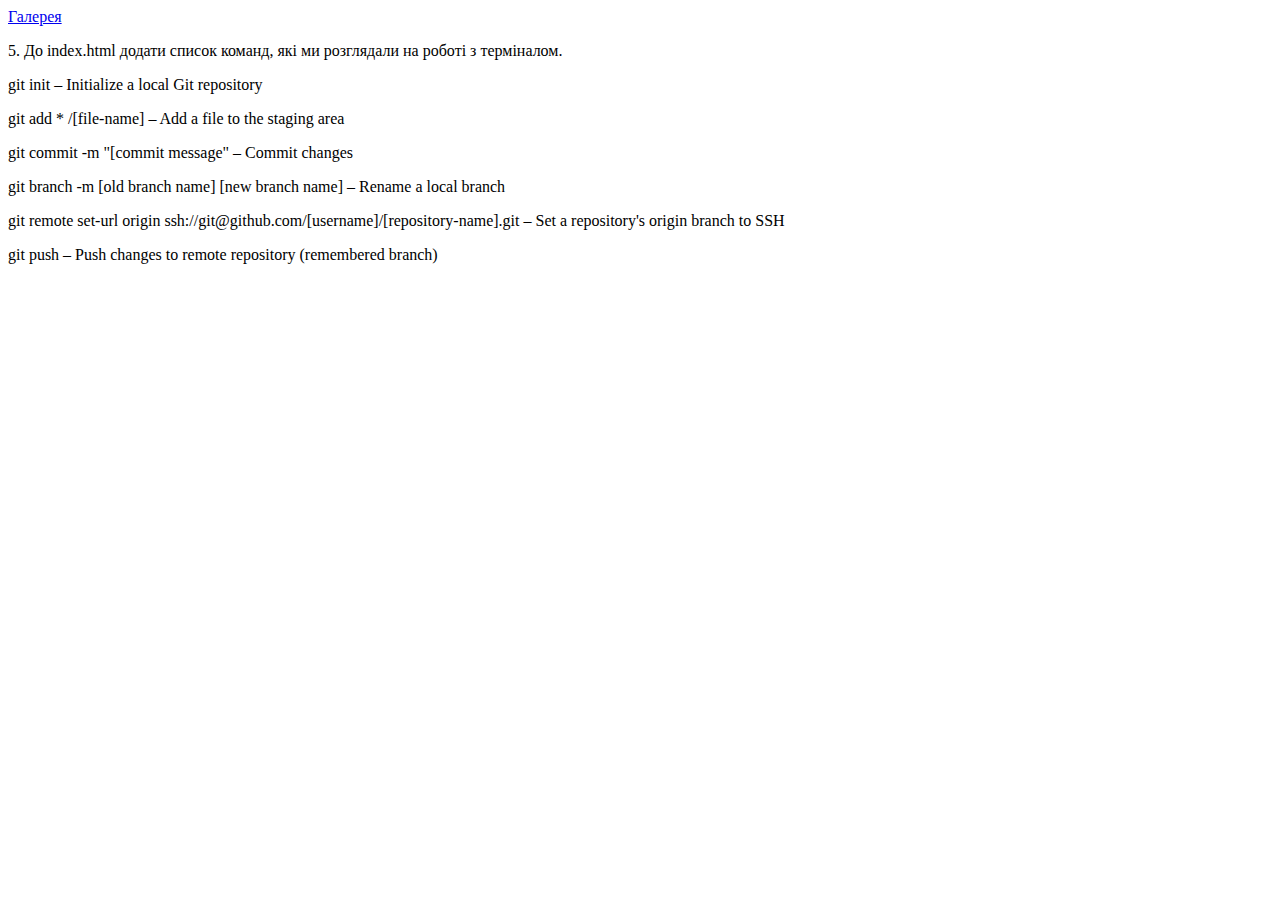
<file: index.html>
<!DOCTYPE html>
<html lang="en">
<head>
    <meta charset="UTF-8">
    <meta http-equiv="X-UA-Compatible" content="IE=edge">
    <meta name="viewport" content="width=device-width, initial-scale=1.0">
    <title>github</title>
</head>
<body>
    <div>
        <a href="../Гриник__10/gallery.html" target="_blank">Галерея</a>
    </div>
    <div>
        <p>5. До index.html додати список команд, які ми розглядали на роботі з терміналом.</p>
        <p>git init	– Initialize a local Git repository</p>
        <p>git add * /[file-name] – Add a file to the staging area</p>
        <p>git commit -m "[commit message" – Commit changes</p>
        <p>git branch -m [old branch name] [new branch name] – Rename a local branch</p>
        <p>git remote set-url origin ssh://git@github.com/[username]/[repository-name].git – Set a repository's origin branch to SSH</p>
        <p>git push – Push changes to remote repository (remembered branch)</p>
    </div>
</body>
</html>
</file>
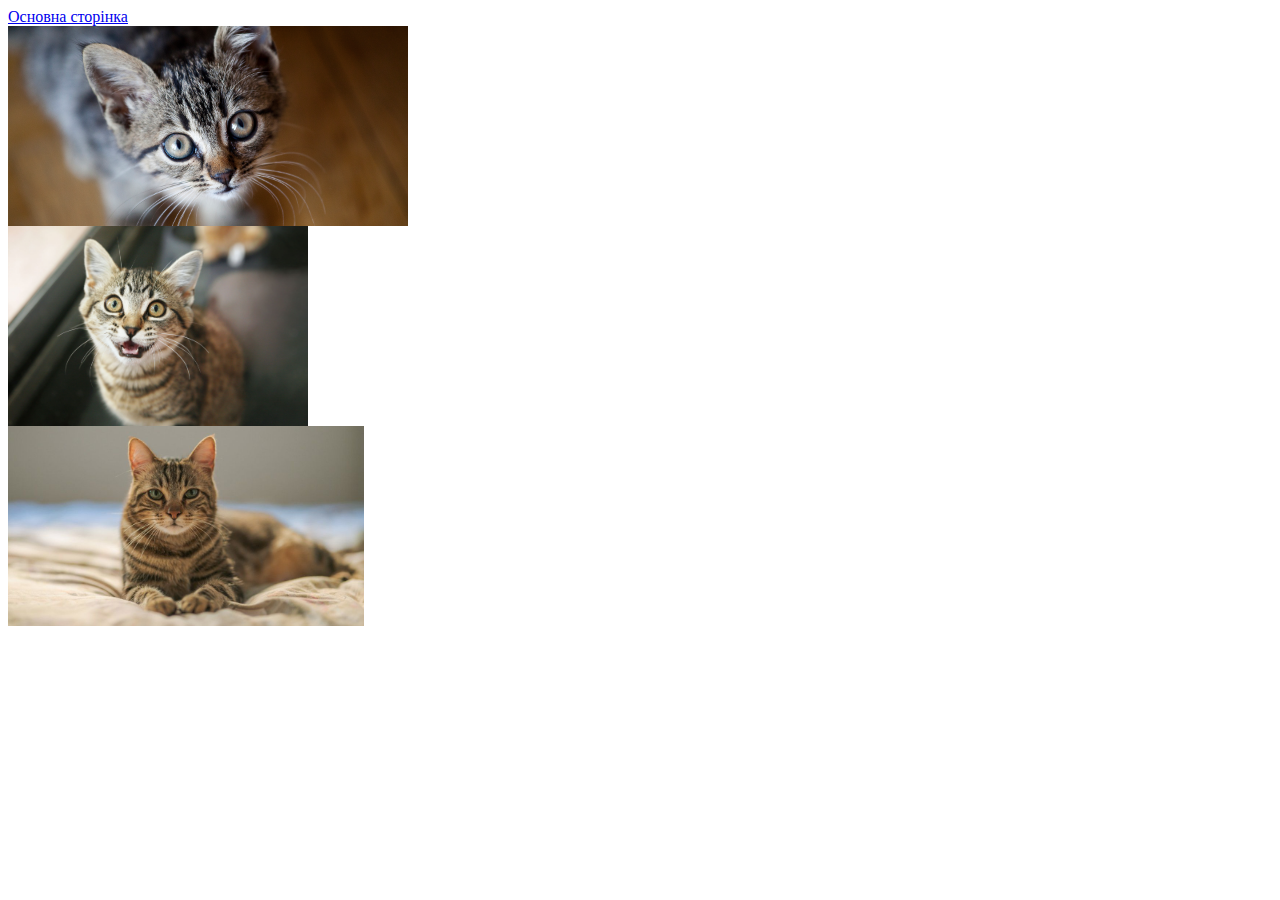
<file: gallery.html>
<!DOCTYPE html>
<html lang="en">
<head>
    <meta charset="UTF-8">
    <meta http-equiv="X-UA-Compatible" content="IE=edge">
    <meta name="viewport" content="width=device-width, initial-scale=1.0">
    <title>gallery</title>
    <link rel="stylesheet" href="./css/style.css">
</head>
<body>
    <a href="../Гриник__10/index.html" target="_blank">Основна сторінка</a>
    <div>
        <img class="img-holder" src="./images/cat 1.png" alt="cat_1">
        <img class="img-holder" src="./images/cat 2.jpeg" alt="cat_2">
        <img class="img-holder" src="./images/cat 3.jpeg" alt="cat_3">
    </div>
</body>
</html>
</file>
<file: css/style.css>
.img-holder {
    display: block;
    height: 200px;
    width: auto;
}
</file>
